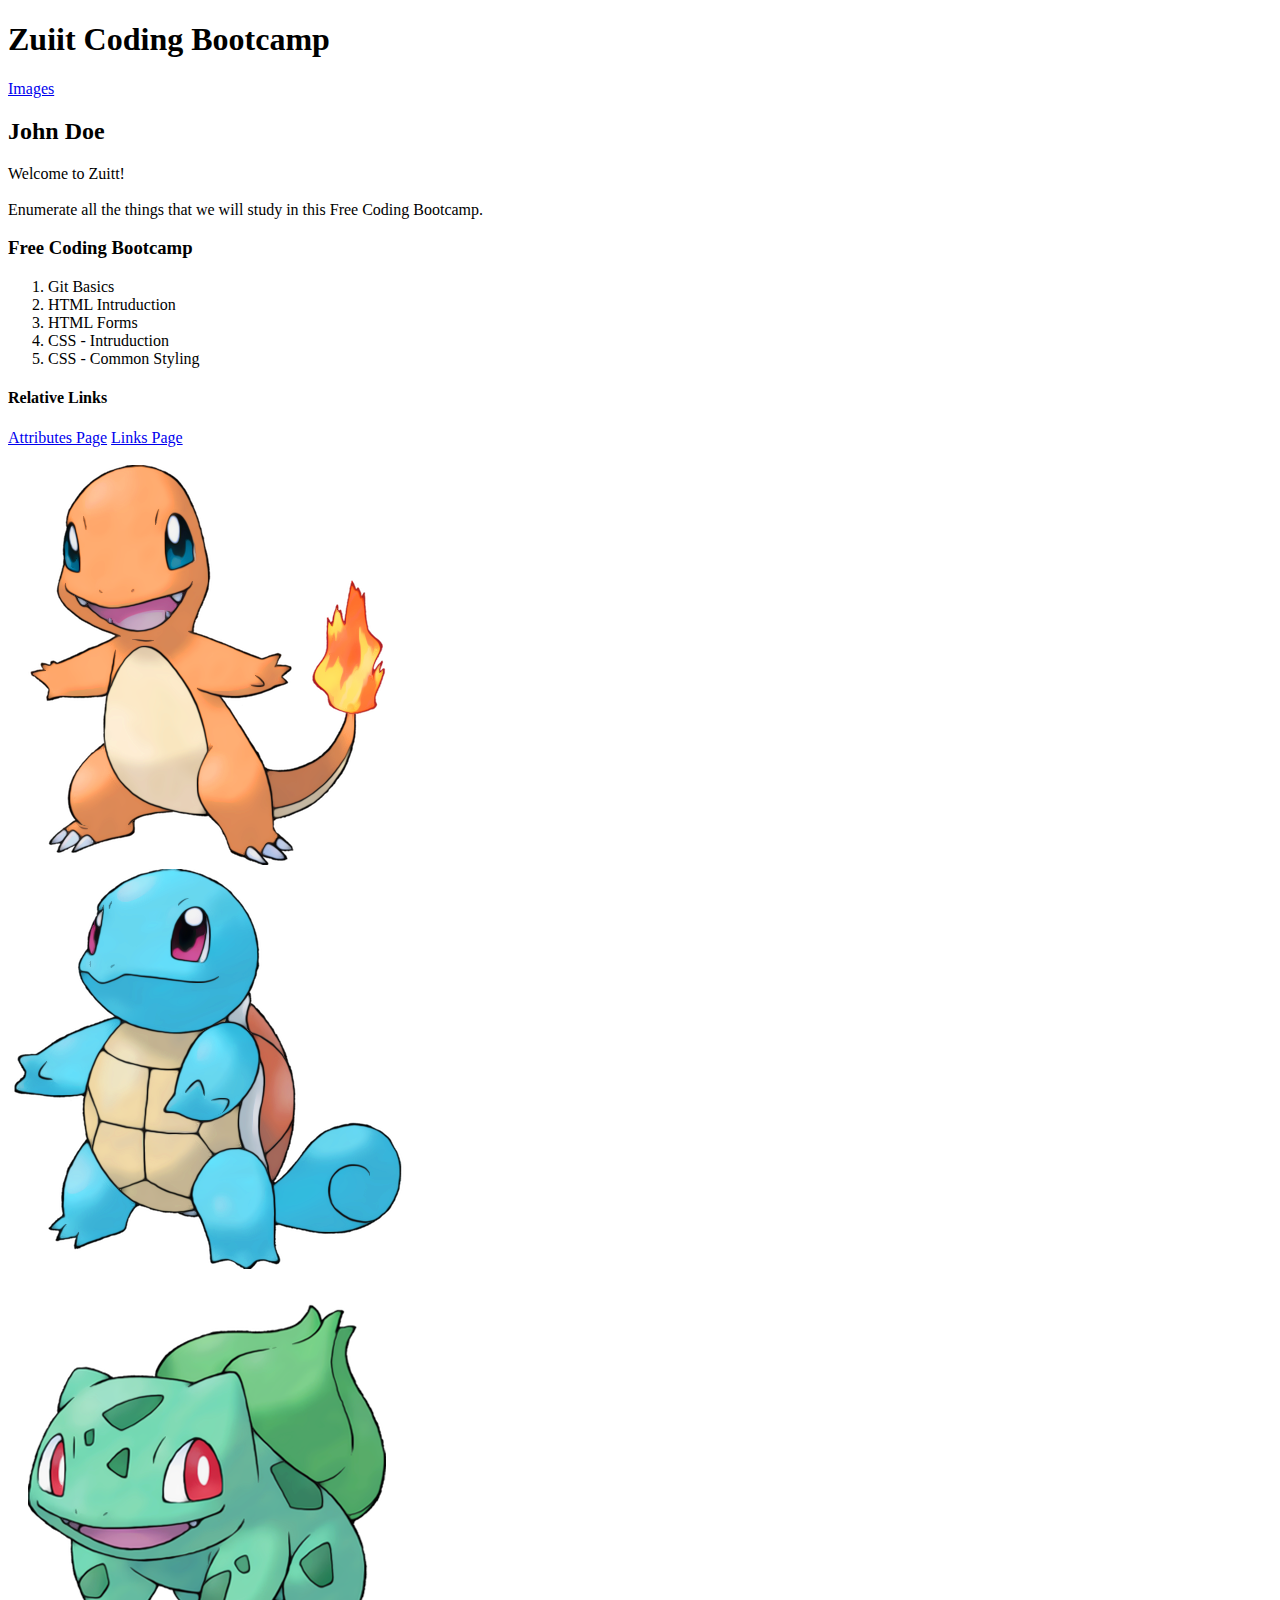
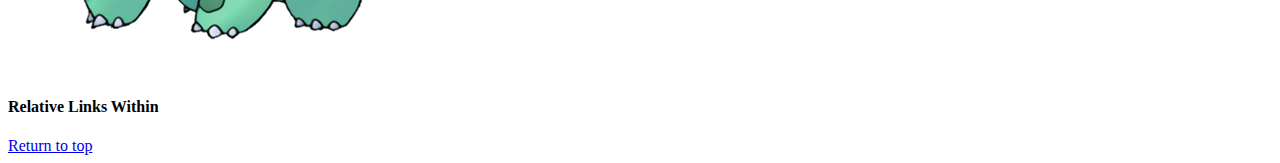
<file: s02/discussion/index.html>
<!DOCTYPE html>
<html>
<head>
    <title>HTML Introduction</title>
</head>
<body>
    <!-- Comments are useful for documentation and help developers understand the code better.  Comments are ignored by the browser and do not appear as visible text on the webpage. -->

    <h1 id="top">Zuiit Coding Bootcamp</h1>
    <a href="#images">Images</a>

    <h2>John Doe</h2>

    <p>Welcome to Zuitt! 
    <br> <br>
    Enumerate all the things that we will study in this Free Coding Bootcamp.</p>

    <h3>Free Coding Bootcamp</h3>

    <!-- Create a numbered list -->
    <ol>
            <li>Git Basics</li>
            <li>HTML Intruduction</li>
            <li>HTML Forms</li>
            <li>CSS - Intruduction</li>
            <li>CSS - Common Styling</li>
    </ol>


    <div>
        <h4>Relative Links</h4>
        <a href="./attributes.html">Attributes Page</a>    
        <a href="./links.html">Links Page</a>
    </div>

    <div id="images">
        <br>
        <img src="./picture1.png">
        <br>
        <img src="./picture2.png">
        <br>
        <img src="./picture3.png">
    </div>

    <div>
        <h4>Relative Links Within</h4>
        <a href="#top">Return to top</a>
    <div>

</body>
</html>
</file>
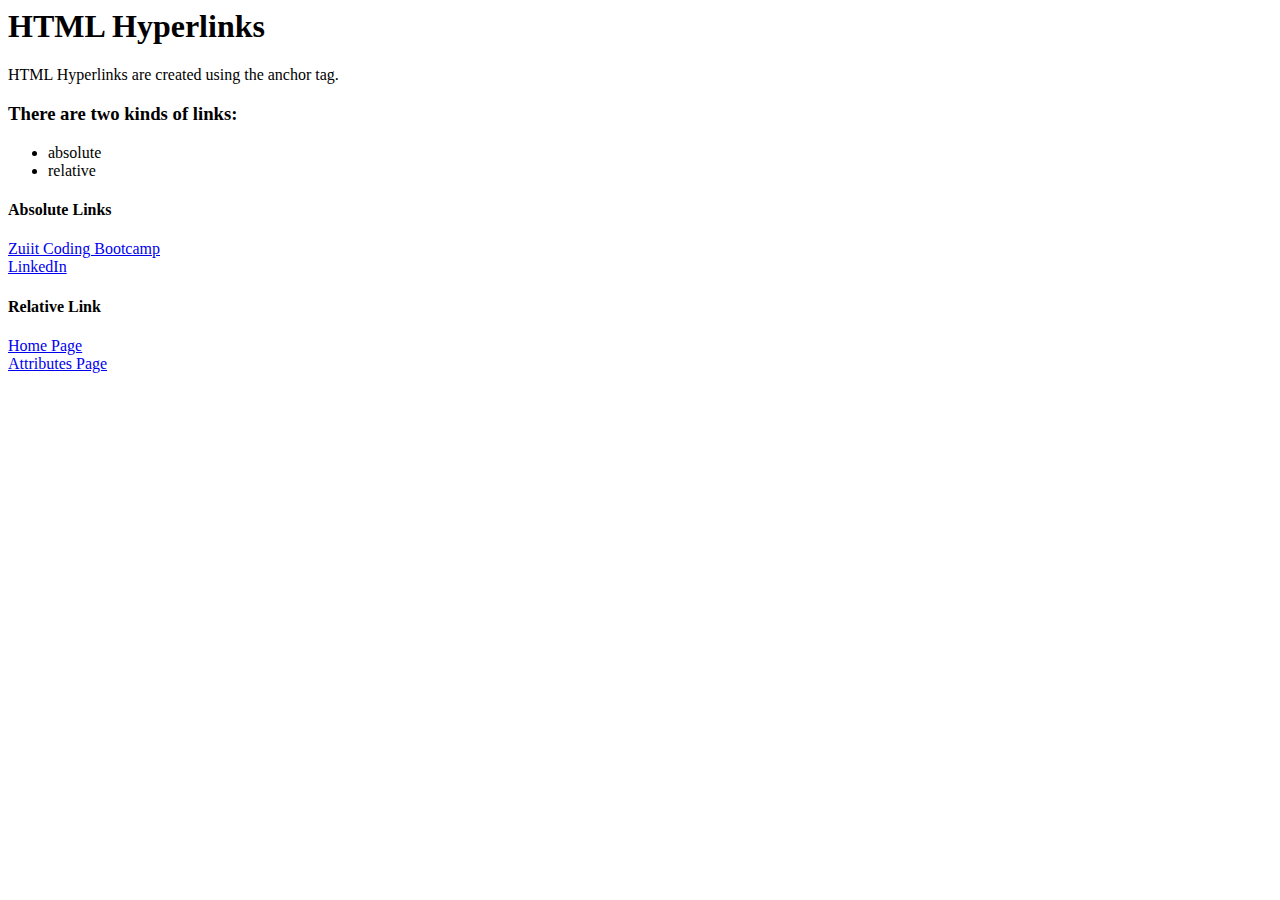
<file: s02/discussion/links.html>
<html lang="en">
<head>
    <title>HTML Hyperlinks</title>
</head>
<body>

    <h1>HTML Hyperlinks</h1>

    <p>
        HTML Hyperlinks are created using the anchor tag. 
    </p>

    <h3>There are two kinds of links:</h3>

    <!-- Unordered lists -->
     <ul>
        <li>absolute</li>
        <li>relative</li>

     </ul>

     <div>
        <h4>Absolute Links</h4>
        <a href="https://zuitt.co" target="_blank">Zuiit Coding Bootcamp</a>
        <br>
        <a href="https://ph.linkedin.com/" target="_blank">LinkedIn</a>
     </div>

     
    <div>
        <h4>Relative Link</h4>
        <a href="./index.html">Home Page</a>
        <br>
        <a href="./attributes.html">Attributes Page</a>

    </div>

</body>
</html>
</file>
